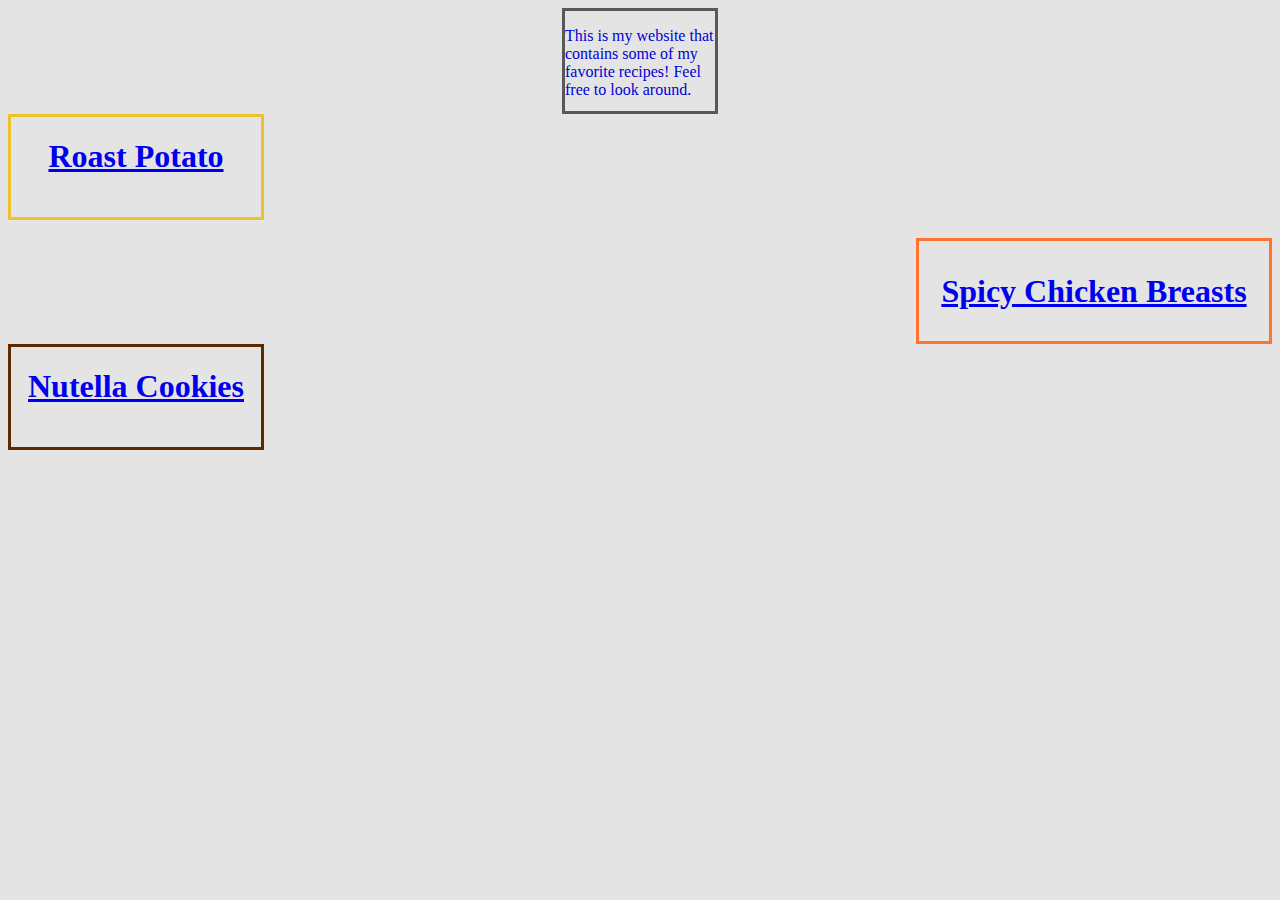
<file: index.html>
<!DOCTYPE html>
<html lang="en">
<head>
    <link rel = "stylesheet" href = "style.css">
    <meta charset="UTF-8">
    <meta http-equiv="X-UA-Compatible" content="IE=edge">
    <meta name="viewport" content="width=device-width, initial-scale=1.0">
    <title>Recipes</title>
</head>
<body style="background-color: rgb(228, 228, 228);">
    <div class = "box">
        <div>
            <p style="color: rgb(0, 0, 216);">This is my website that contains some of my favorite recipes! Feel free to look around.</p>
        </div>
    </div>
    <div class = "smolbox">
        <div><h1><a href = "types/Potatoe.html">Roast Potato</a></div></h1>
    </div>
    <br>
    <div class = "smolsmolbox">
        <div><h1><a href = "types/Spicy Chicken Breast.html">Spicy Chicken Breasts</a></h1></div>
    </div>
    <div class = "smolbox2">
        <div><h1><a href = /home/katu/repos2/Recipes_Project/types/Cookie.html> Nutella Cookies</a></h1></div>
    </div>



    
</body>
</html>
</file>
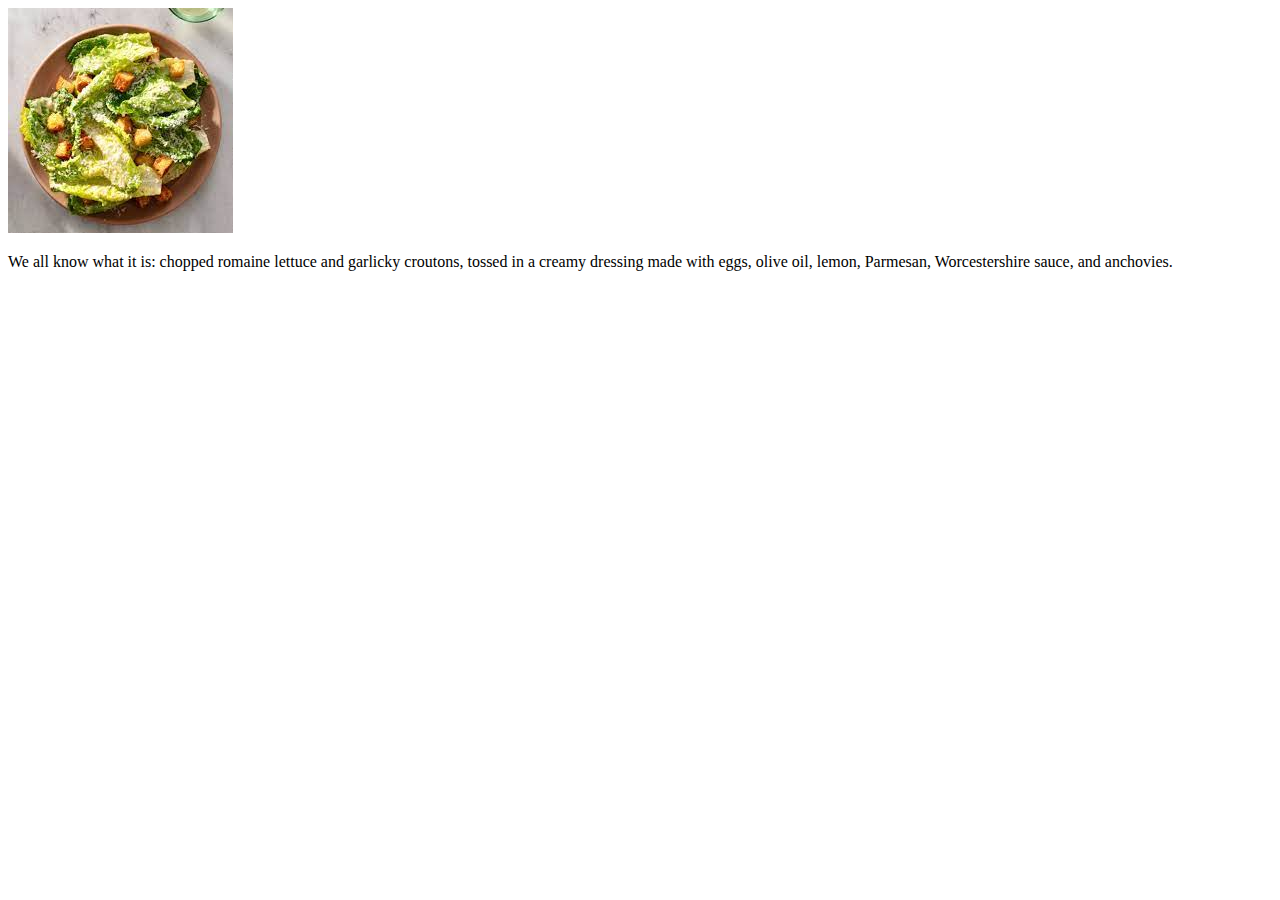
<file: types/caesar_salad.html>
<!DOCTYPE html>
<html lang="en">
<head>
    <meta charset="UTF-8">
    <meta http-equiv="X-UA-Compatible" content="IE=edge">
    <meta name="viewport" content="width=device-width, initial-scale=1.0">
    <title>Caesar salad</title>
</head>
<body>
    <img src = "[data-uri]"> 
    <p>
        We all know what it is: chopped romaine lettuce and garlicky croutons, tossed in a creamy dressing made with eggs, olive oil, lemon, Parmesan, Worcestershire sauce, and anchovies.
    </p>
</body>
</html>
</file>
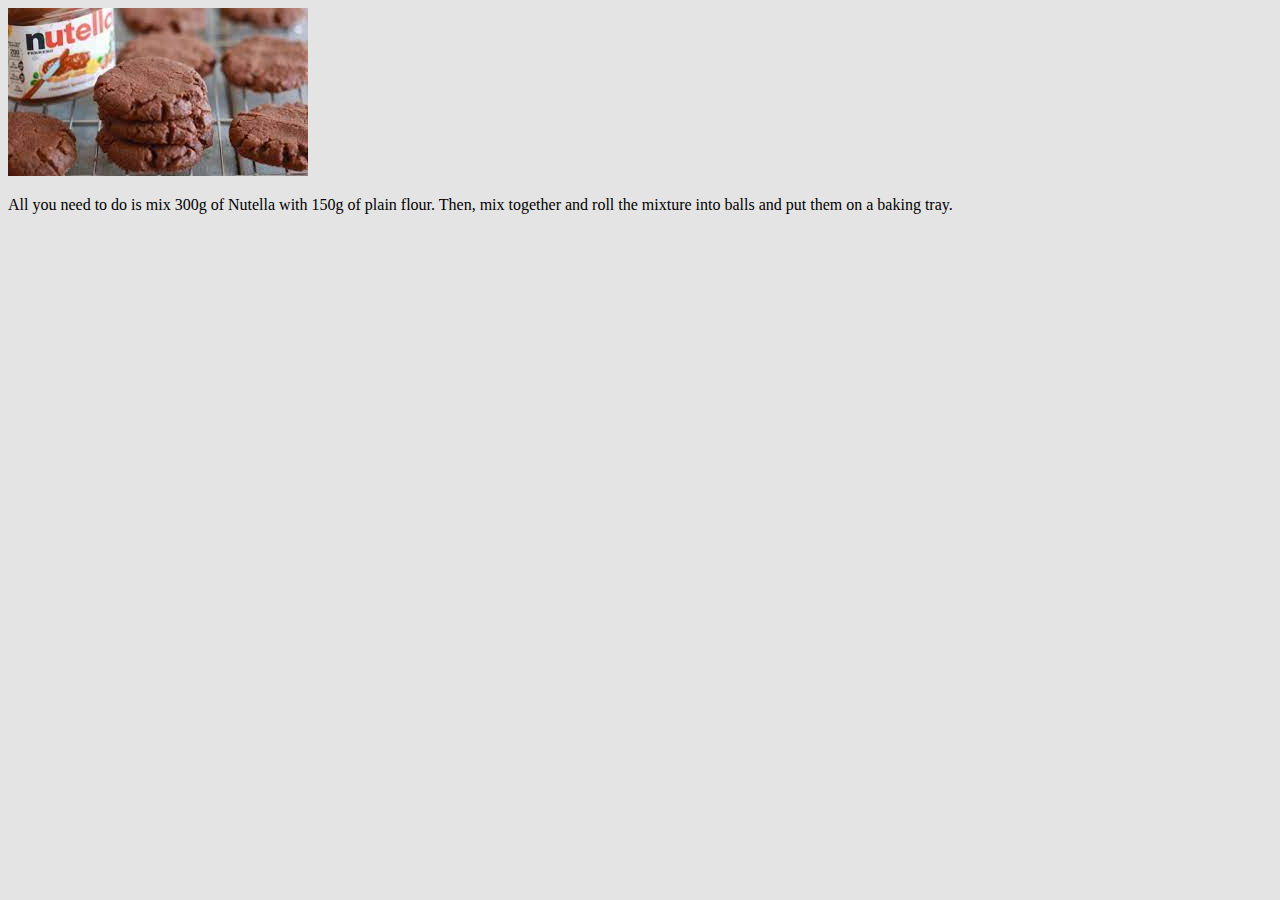
<file: types/Cookie.html>
<!DOCTYPE html>
<html lang="en">
<head>
    <meta charset="UTF-8">
    <meta http-equiv="X-UA-Compatible" content="IE=edge">
    <meta name="viewport" content="width=device-width, initial-scale=1.0">
    <title>Nutella Cookies</title>
</head>
<body style="background-color: rgb(228, 228, 228);">
    <div>
    <div>
        <img src = "[data-uri]">
    </div>
    <div class = "box">
        <div>
            <p>All you need to do is mix 300g of Nutella with 150g of plain flour. Then, mix together and roll the mixture into balls and put them on a baking tray.</p>
        </div>
    </div>
    
</body>
</html>
</file>
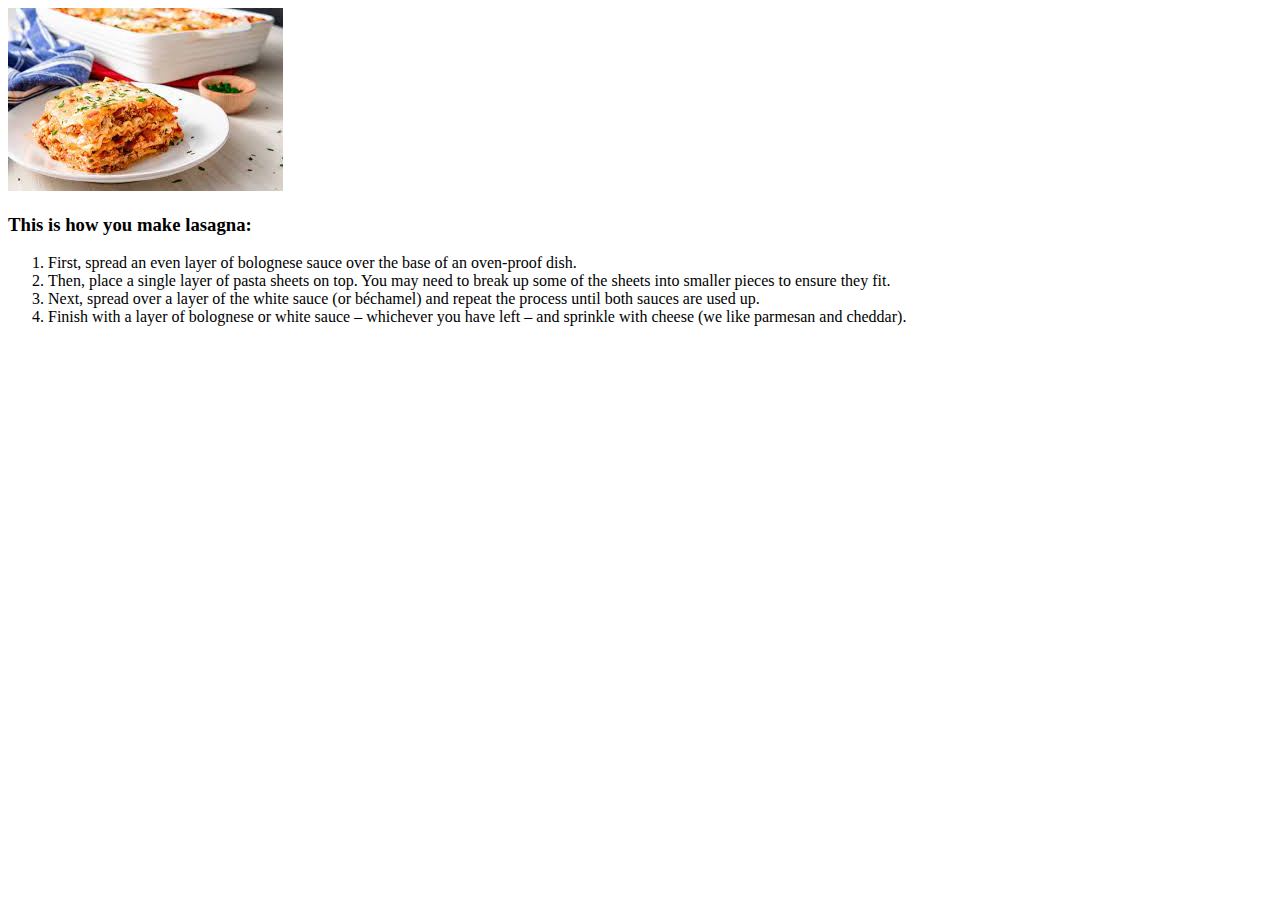
<file: types/lasagna.html>
<!DOCTYPE html>
<html lang="en">
<head>
    <meta charset="UTF-8">
    <meta http-equiv="X-UA-Compatible" content="IE=edge">
    <meta name="viewport" content="width=device-width, initial-scale=1.0">
    <title>Lasagna</title>
</head>
<body>
    <img src = "[data-uri]">
    <h3>This is how you make lasagna:</h3>
    <p>
        <ol>
            <li>First, spread an even layer of bolognese sauce over the base of an oven-proof dish.</li>
            <li>Then, place a single layer of pasta sheets on top. You may need to break up some of the sheets into smaller pieces to ensure they fit.</li>
            <li>Next, spread over a layer of the white sauce (or béchamel) and repeat the process until both sauces are used up.</li>
            <li>Finish with a layer of bolognese or white sauce – whichever you have left – and sprinkle with cheese (we like parmesan and cheddar).</li>
        </ol>
    </p>
</body>
</html>
</file>
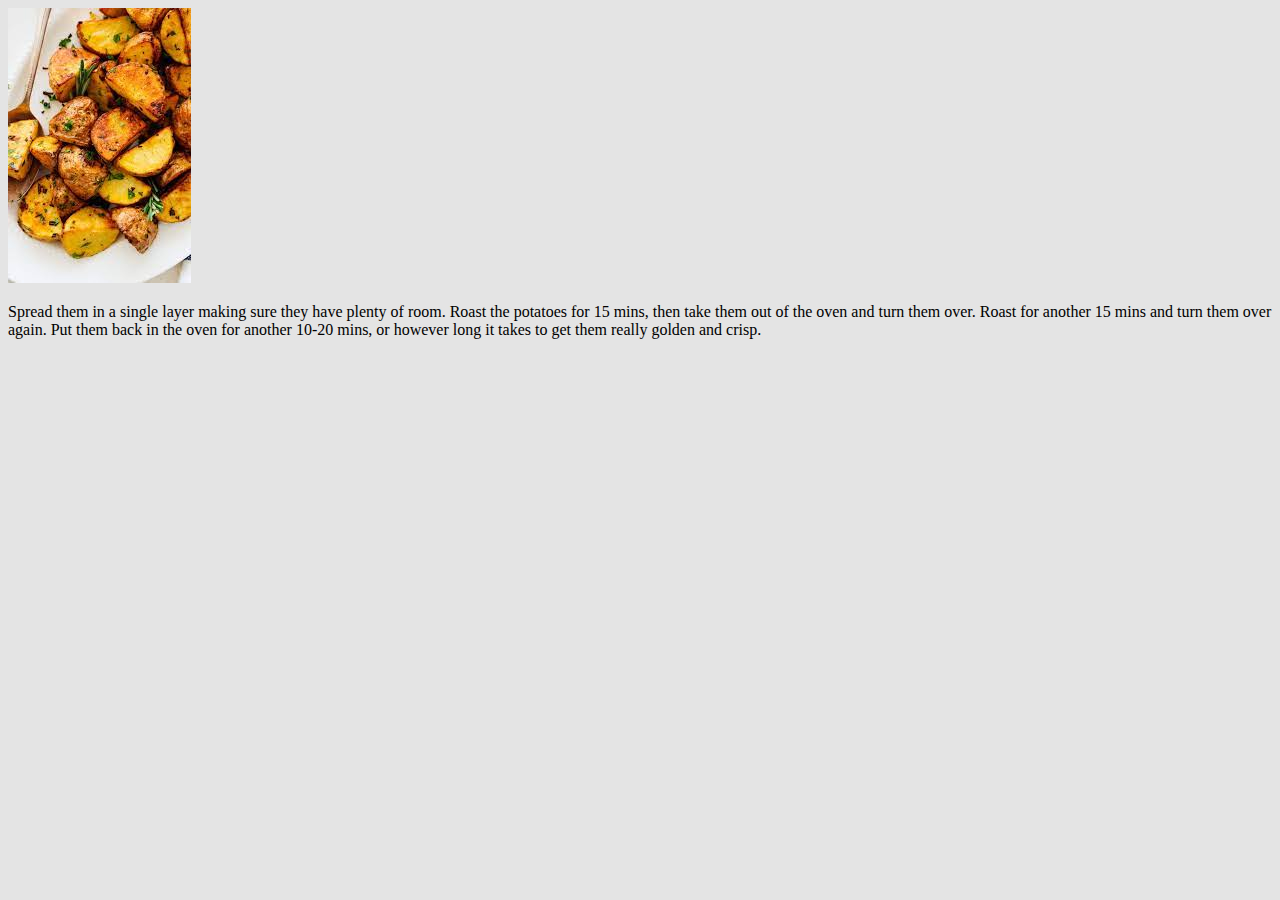
<file: types/Potatoe.html>
<!DOCTYPE html>
<html lang="en">
<head>
    <meta charset="UTF-8">
    <meta http-equiv="X-UA-Compatible" content="IE=edge">
    <meta name="viewport" content="width=device-width, initial-scale=1.0">
    <title>Roast Potato</title>
</head>
<body style="background-color: rgb(228, 228, 228);">
    <div>
            <img src = "[data-uri]">
    </div>
    <p>
        
        Spread them in a single layer making sure they have plenty of room. Roast the potatoes for 15 mins, then take them out of the oven and turn them over. Roast for another 15 mins and turn them over again. Put them back in the oven for another 10-20 mins, or however long it takes to get them really golden and crisp.
    </p>
</body>
</html>
</file>
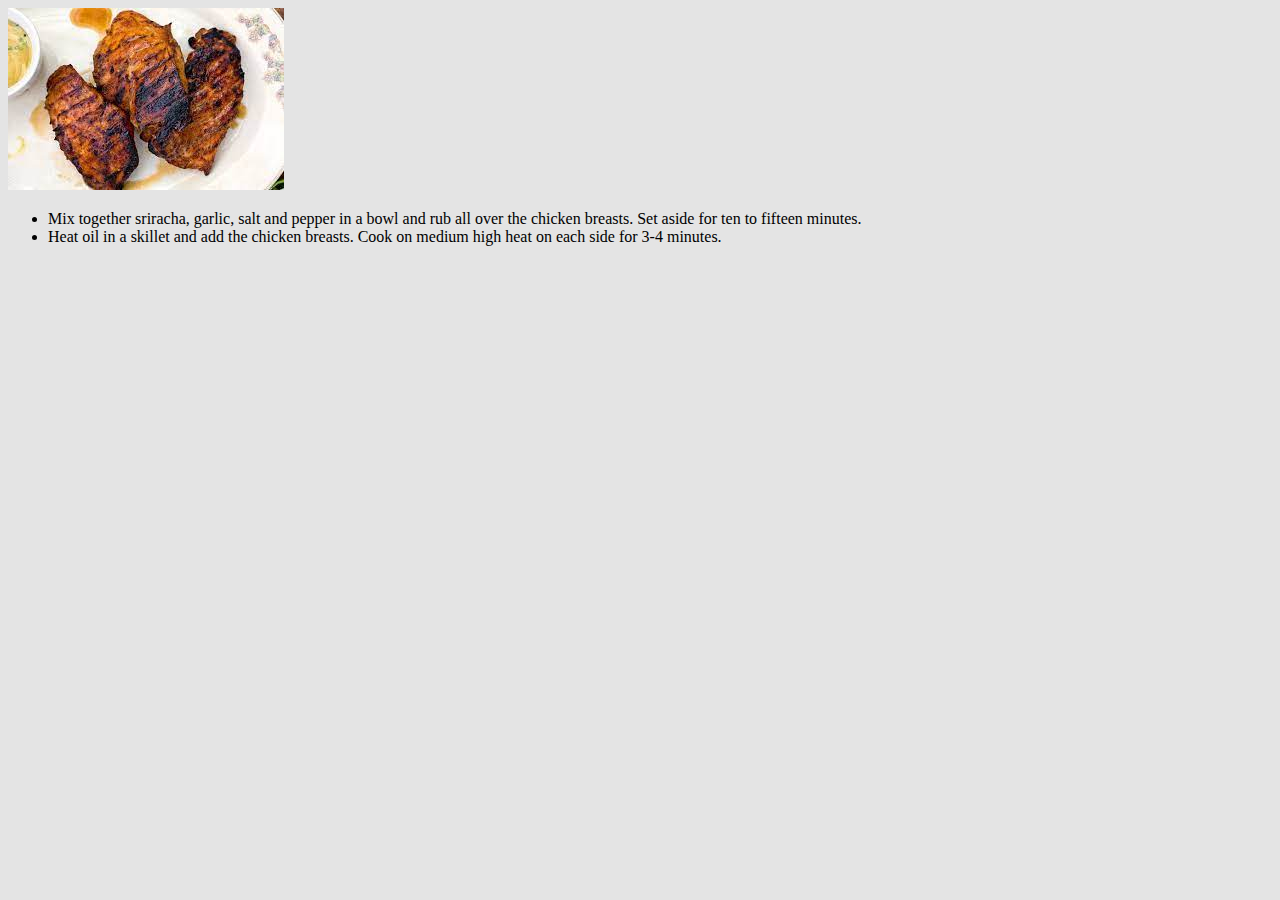
<file: types/Spicy Chicken Breast.html>
<!DOCTYPE html>
<html lang="en">
<head>
    <meta charset="UTF-8">
    <meta http-equiv="X-UA-Compatible" content="IE=edge">
    <meta name="viewport" content="width=device-width, initial-scale=1.0">
    <title>Spicy Chicken Breast</title>
</head>
<body style="background-color: rgb(228, 228, 228);">
    <img src = "[data-uri]"> 
    <p>
        <ul>
            <li>
                Mix together sriracha, garlic, salt and pepper in a bowl and rub all over the chicken breasts. Set aside for ten to fifteen minutes.
            </li>
            <li>
                Heat oil in a skillet and add the chicken breasts. Cook on medium high heat on each side for 3-4 minutes.
            </li>
        </ul>
    </p>
</body>
</html>
</file>
<file: style.css>
.box {
  display: flex;
  align-items: center;
  justify-content: center;
  flex-wrap: wrap;
}

.box div {
  border-style: solid;
  border-color: rgb(88, 88, 88);
  width: 150px;
  height: 100px;
}

.smolbox {
    border-style: solid;
    border-color: rgb(238, 192, 42);
    width: 250px;
    height: 100px;
}
.smolbox div {
    display: flex;
    align-items: center;
    justify-content: center;
    flex-wrap: wrap;
}

.smolsmolbox {
    display: flex;
    align-items: flex-end;
    justify-content: flex-end;
    flex-wrap: wrap;
}
.smolsmolbox div {
    display: flex;
    border-style: solid;
    border-color: rgb(255, 114, 48);
    width: 350px;
    height: 100px;
    justify-content: center;
    align-items: center;
}

.smolbox2 {
  border-style: solid;
  border-color: rgb(92, 44, 0);
  width: 250px;
  height: 100px;
}
.smolbox2 div {
  display: flex;
  align-items: center;
  justify-content: center;
  flex-wrap: wrap;
}
</file>
